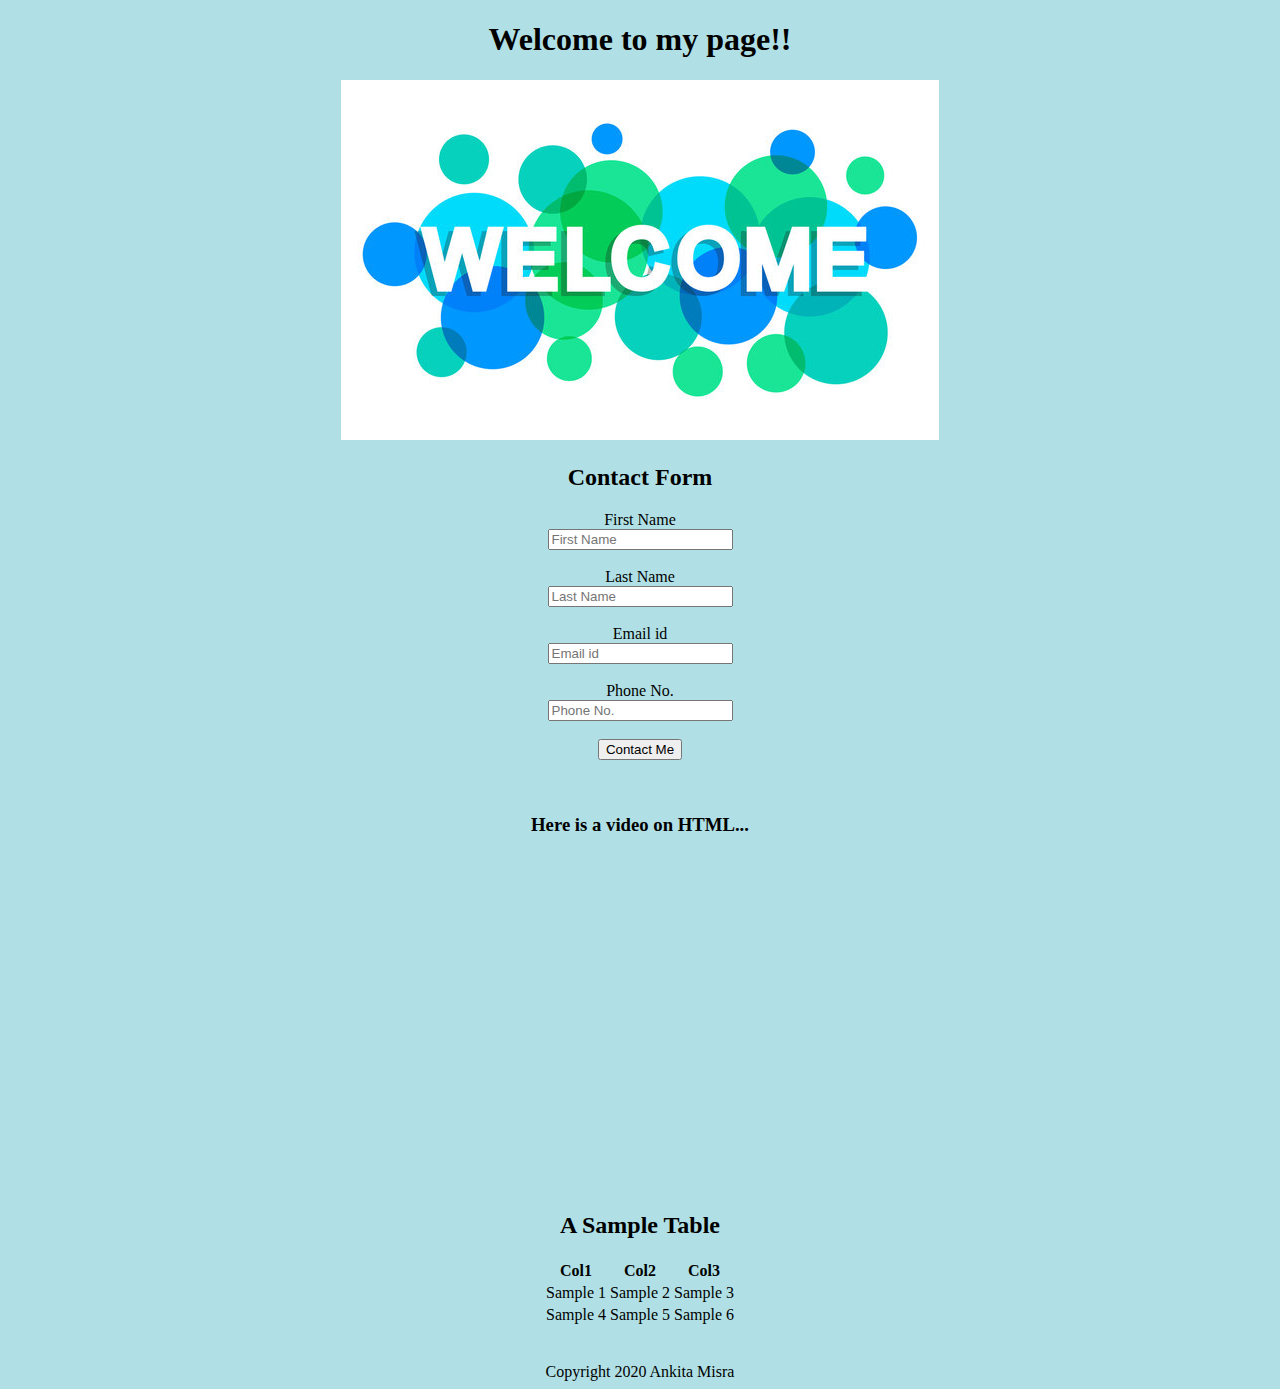
<file: Project_1/index.html>
<!DOCTYPE html>
<html lang="en" dir="ltr">
  <head>
    <meta charset="utf-8">
    <title>Project 1</title>
  </head>
  <center>
  <body style="background-color:powderblue;" >
    <header>
      <h1>Welcome to my page!!</h1>
    </header>
    <img src="welcome.jpg" alt="A welcome image">
    <div>
      <h2>Contact Form</h2>
    <form action="mailto:ankitamisra30aug@gmail.com.com" method="post" enctype="text/plain">
      <label for="fname">First Name</label><br>
      <input type="text" id="fname" name="firstname" placeholder="First Name"><br><br>

      <label for="lname">Last Name</label><br>
      <input type="text" id="lname" name="lastname" placeholder="Last Name"><br><br>

      <label for="email">Email id</label><br>
      <input type="text" id="email" name="email_id" placeholder="Email id"><br><br>

      <label for="phone">Phone No.</label><br>
      <input type="text" id="phn_no" name="phn" placeholder="Phone No."><br><br>

      <input type="submit" value="Contact Me"><br>

    </form>
    <br><br>
    </div>
    <h3>Here is a video on HTML...</h3>
    <br>
    <iframe width="560" height="315" src="https://www.youtube.com/embed/pQN-pnXPaVg" frameborder="0" allow="accelerometer; autoplay; clipboard-write; encrypted-media; gyroscope; picture-in-picture" allowfullscreen></iframe>
    <h2>A Sample Table</h2>
    <table>
       <tr>
         <th>Col1</th>
         <th>Col2</th>
         <th>Col3</th>
       </tr>
       <tr>
         <td>Sample 1</td>
         <td>Sample 2</td>
         <td>Sample 3</td>
       </tr>
       <tr>
         <td>Sample 4</td>
         <td>Sample 5</td>
         <td>Sample 6</td>
       </tr>
     </table>
     <br><br>
   <footer>
     Copyright 2020 Ankita Misra
   </footer>

  </body>
  </center>
</html>
</file>
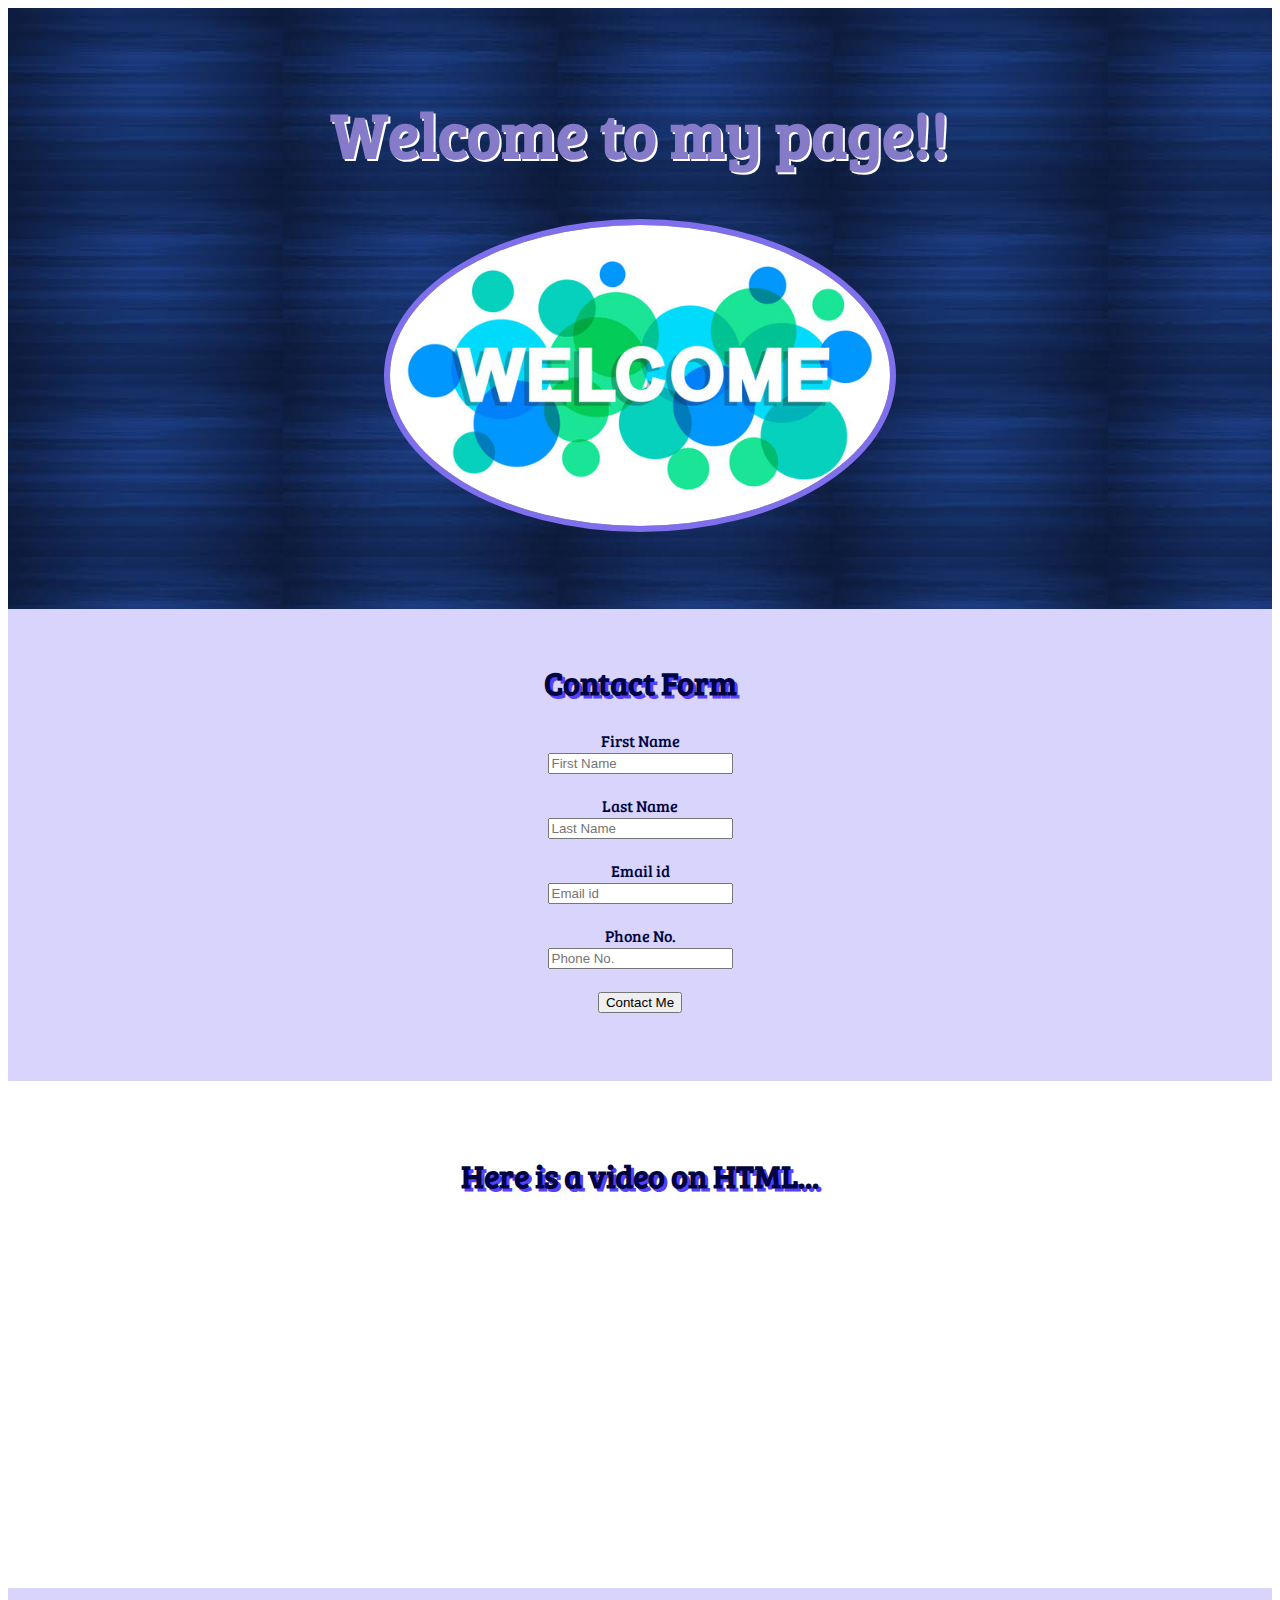
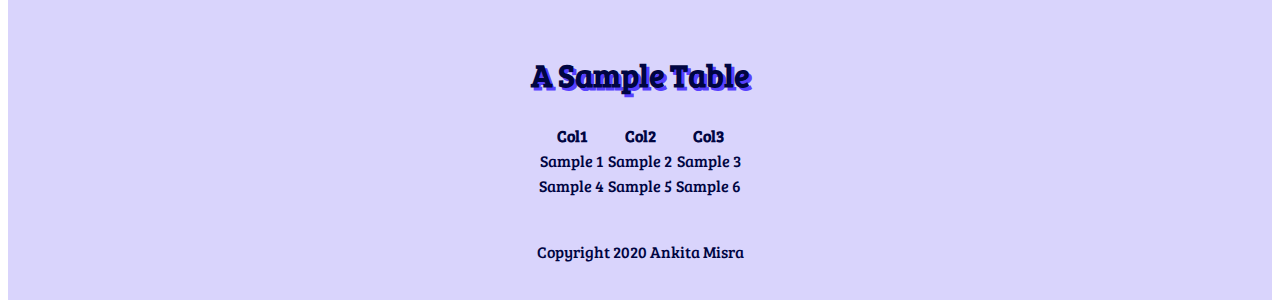
<file: Project_2/index.html>
<!DOCTYPE html>
<html lang="en" dir="ltr">
  <head>
    <meta charset="utf-8">
    <title>Project 1</title>
    <link rel="stylesheet" href="styles.css">
    <link rel="preconnect" href="https://fonts.gstatic.com">
    <link href="https://fonts.googleapis.com/css2?family=Bree+Serif&display=swap" rel="stylesheet">
  </head>

  <body>
    <div class="first">
    <header>
      <h1>Welcome to my page!!</h1>
    </header>
      <img src="welcome.jpg" alt="A welcome image">
    </div>

  <div>

    <form class="form" action="mailto:ankitamisra30aug@gmail.com.com" method="post" enctype="text/plain">
      <h2>Contact Form</h2>
      <label for="fname">First Name</label><br>
      <input type="text" id="fname" name="firstname" placeholder="First Name"><br><br>

      <label for="lname">Last Name</label><br>
      <input type="text" id="lname" name="lastname" placeholder="Last Name"><br><br>

      <label for="email">Email id</label><br>
      <input type="text" id="email" name="email_id" placeholder="Email id"><br><br>

      <label for="phone">Phone No.</label><br>
      <input type="text" id="phn_no" name="phn" placeholder="Phone No."><br><br>

      <input type="submit" value="Contact Me"><br>
       <br><br>
    </form>
    <br>
    </div>
    <div class="video">
    <h2>Here is a video on HTML...</h2>
    <br>
    <iframe width="560" height="315" src="https://www.youtube.com/embed/pQN-pnXPaVg" frameborder="0" allow="accelerometer; autoplay; clipboard-write; encrypted-media; gyroscope; picture-in-picture" allowfullscreen></iframe>
    </div>
    <div class="end">
    <table class="center">
      <h2>A Sample Table</h2>
       <tr>
         <th>Col1</th>
         <th>Col2</th>
         <th>Col3</th>
       </tr>
       <tr>
         <td>Sample 1</td>
         <td>Sample 2</td>
         <td>Sample 3</td>
       </tr>
       <tr>
         <td>Sample 4</td>
         <td>Sample 5</td>
         <td>Sample 6</td>
       </tr>
     </table>
     <br><br>
   <footer>
     Copyright 2020 Ankita Misra
   </footer>
 </div>
  </body>

</html>
</file>
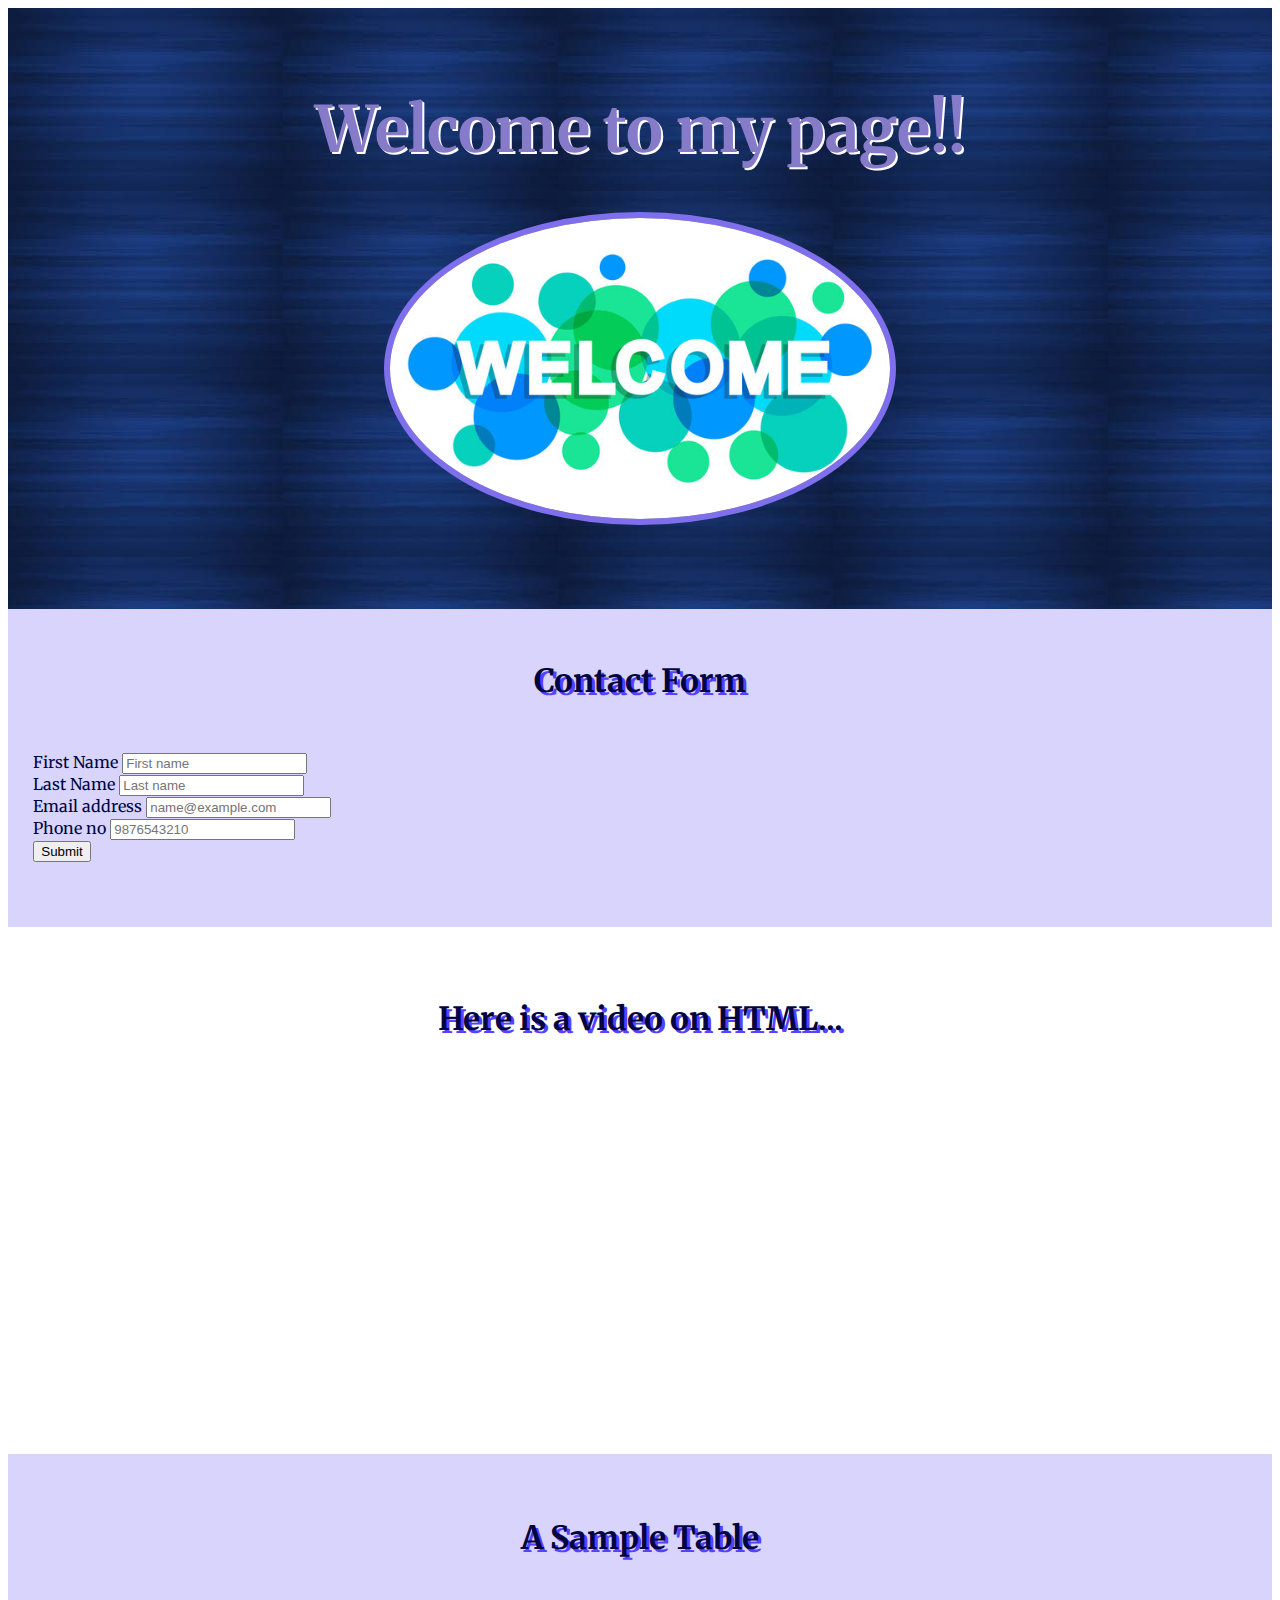
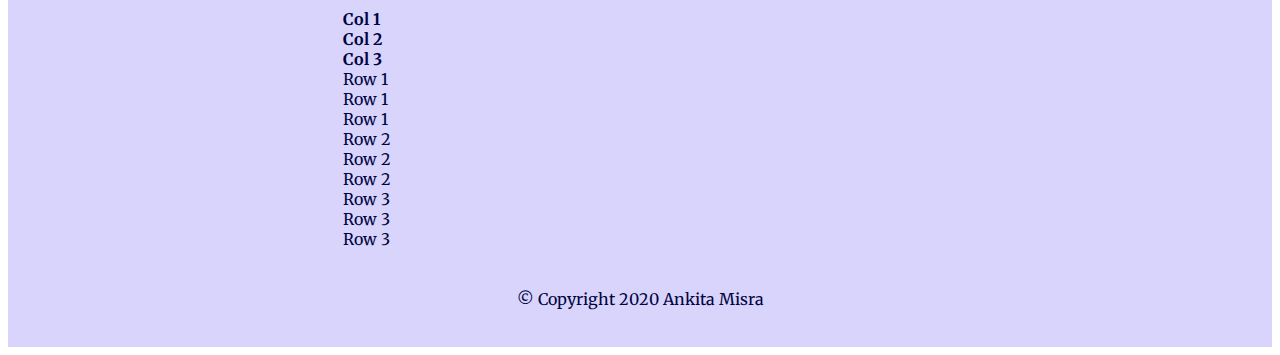
<file: Project_3/index.html>
<!DOCTYPE html>
<html lang="en" dir="ltr">
  <head>
    <meta charset="utf-8">
    <title>Project 1</title>
    <link rel="preconnect" href="https://fonts.gstatic.com">
    <link href="https://fonts.googleapis.com/css2?family=Merriweather&display=swap" rel="stylesheet">
    <link rel="stylesheet" href="styles.css">
    <link href="https://cdn.jsdelivr.net/npm/bootstrap@5.0.0-beta1/dist/css/bootstrap.min.css" rel="stylesheet" integrity="sha384-giJF6kkoqNQ00vy+HMDP7azOuL0xtbfIcaT9wjKHr8RbDVddVHyTfAAsrekwKmP1" crossorigin="anonymous">
    </head>

  <body>

    <div class="first">
    <header>
      <h1>Welcome to my page!!</h1>
    </header>
      <img src="welcome.jpg" alt="A welcome image">
    </div>

  <div>
    <form class="form" action="mailto:ankitamisra30aug@gmail.com.com" method="post" enctype="text/plain">

    <h2>Contact Form</h2>

    <div class="mb-3">
  <label for="fname" class="form-label">First Name</label>
  <input type="text" class="form-control" id="exampleFormControlInput1" placeholder="First name">
</div>


      <div class="mb-3">
  <label for="lname" class="form-label">Last Name</label>
  <input type="text" class="form-control" id="exampleFormControlInput1" placeholder="Last name">
</div>

      <div class="mb-3">
  <label for="email" class="form-label">Email address</label>
  <input type="email" class="form-control" id="exampleFormControlInput1" placeholder="name@example.com">
</div>

<div class="mb-3">
<label for="phone" class="form-label">Phone no</label>
<input type="number" class="form-control" id="exampleFormControlInput1" placeholder="9876543210">
</div>

<div class="d-grid gap-2 d-md-flex justify-content-md-end">
  <button class="btn btn-primary me-md-2" type="button">Submit</button>
</div>
       <br><br>
    </form>
    <br>
    </div>
    <div class="video">
    <h2>Here is a video on HTML...</h2>
    <br>
    <iframe width="560" height="315" src="https://www.youtube.com/embed/pQN-pnXPaVg" frameborder="0" allow="accelerometer; autoplay; clipboard-write; encrypted-media; gyroscope; picture-in-picture" allowfullscreen></iframe>
    </div>
    <div class="end">

      <h2>A Sample Table</h2>

     <div class="container">
       <div class="row bold">
         <div class="col-4">Col 1</div>
         <div class="col-4">Col 2</div>
         <div class="col-4">Col 3</div>
       </div>
  <div class="row">
    <div class="col-4">Row 1</div>
    <div class="col-4">Row 1</div>
    <div class="col-4">Row 1</div>
  </div>
  <div class="row">
    <div class="col-4">Row 2</div>
    <div class="col-4">Row 2</div>
    <div class="col-4">Row 2</div>
  </div>
  <div class="row">
    <div class="col-4">Row 3</div>
    <div class="col-4">Row 3</div>
    <div class="col-4">Row 3</div>
  </div>
</div>
     <br><br>
   <footer>
    &#169; Copyright 2020 Ankita Misra
   </footer>
 </div>
  </body>

</html>
</file>
<file: Project_2/styles.css>
body{
  text-align: center;
  background-color: white;
  font-family: 'Bree Serif', serif;
  }
img{
  border: 6px solid #7f6fed;
  border-radius: 90%;
  width:500px;
}
.first{
  text-align: center;
  background-image: url(blue.jpg);
  height: 500px;
  color: #857bc9;
  padding: 3% 3% 5% 3%;
}
h1{
  font-size: 4rem;
  text-shadow: 2px 2px white;
}
h2
{
  font-size: 2rem;
  text-shadow: 3px 3px #5740ff;
}
.center {
  margin-left: auto;
  margin-right: auto;
  background-color: #d9d4fc;
  color:#000542;
}
.form{
  background-color: #d9d4fc;
  padding: 2%;
  color:#000542;
}
.end{
  color:#000542;
  padding:3%;
  background-color: #d9d4fc;
}
.video{
  padding: 2%;
  color: #000542;
}
</file>
<file: Project_3/styles.css>
body{
  background-color: white;
  font-family: 'Merriweather', serif;
  }
  
img{
  border: 6px solid #7f6fed;
  border-radius: 90%;
  width:500px;
}
.first{
  text-align: center;
  background-image: url(blue.jpg);
  height: 500px;
  color: #857bc9;
  padding: 3% 3% 5% 3%;
}
h1{
  font-size: 4rem;
  text-shadow: 2px 2px white;
  text-align: center;
}
h2
{
  font-size: 2rem;
  text-shadow: 3px 3px #5740ff;
  text-align: center;
  padding-bottom: 2%;
}
.bold{
  font-weight: bold;
}
.form{
  background-color: #d9d4fc;
  padding: 2%;
  color:#000542;
}
.end{
  color:#000542;
  padding:3%;
  background-color: #d9d4fc;
}
.video{
  padding: 2%;
  color: #000542;
  text-align: center;
}
footer{
  text-align: center;
}
.row{
  padding:0 10% 0 25%;
}
</file>
